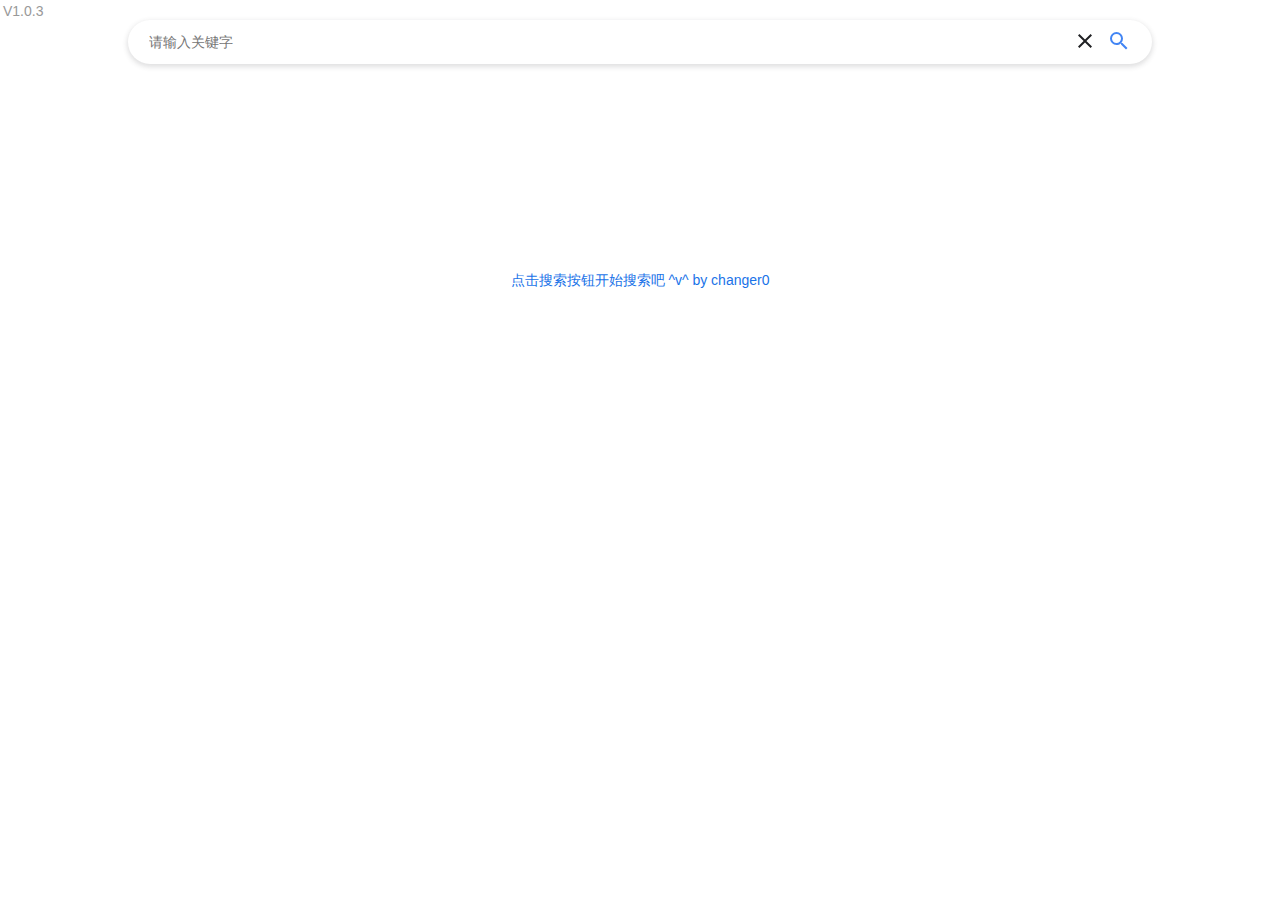
<file: index.html>
<!DOCTYPE html>
<html lang="en">

<head>
    <meta charset="UTF-8">
    <meta http-equiv="X-UA-Compatible" content="IE=edge">
    <meta name="viewport" content="width=device-width, initial-scale=1.0">
    <link rel="shortcut icon" href="images/googleg_standard_color_128dp.png" type="image/x-icon">
    <!-- 禁止页面放大 -->
    <meta content="width=device-width, initial-scale=1.0, maximum-scale=1.0, user-scalable=0;" name="viewport" />
    <title>Google 搜索</title>
    <script src="jquery-3.6.0.min.js"></script>
    <link rel="stylesheet" type="text/css" href="style.css" />

    <!-- 全局直接打开新页面 -->
    <base target="_blank"/>
</head>

<body>
    <span class="v-num"> V1.0.3</span>
    <!-- <span class="author">by changer0</span> -->
    <div class="search-box">
        <input id="input" type="text" placeholder="请输入关键字" autofocus="autofocus">
        <div class="button-icons">
            <div id="clear" style="display: inline-block;" jscontroller="PymCCe" class="BKRPef M2vV3" jsname="RP0xob"
                aria-label="清除" role="button" jsaction="AVsnlb;rcuQ6b:npT2md"
                data-ved="0ahUKEwjo8P64guzxAhWEDd4KHZF3DWsQ05YFCA8"> <span class="ExCKkf z1asCe rzyADb" jsname="itVqKe"
                    role="button" tabindex="0"><svg focusable="false" xmlns="http://www.w3.org/2000/svg"
                        viewBox="0 0 24 24">
                        <path
                            d="M19 6.41L17.59 5 12 10.59 6.41 5 5 6.41 10.59 12 5 17.59 6.41 19 12 13.41 17.59 19 19 17.59 13.41 12z">
                        </path>
                    </svg></span> <span class="ACRAdd"></span>
            </div>
            <button id="doSearch" class="Tg7LZd" jsname="Tg7LZd" aria-label="Google 搜索" type="submit"
                data-ved="0ahUKEwjk8srMuezxAhUTLJQKHazAAjgQ4dUDCA4">
                <div class="FAuhyb"> <span class="z1asCe MZy1Rb"><svg focusable="false"
                            xmlns="http://www.w3.org/2000/svg" viewBox="0 0 24 24">
                            <path
                                d="M15.5 14h-.79l-.28-.27A6.471 6.471 0 0 0 16 9.5 6.5 6.5 0 1 0 9.5 16c1.61 0 3.09-.59 4.23-1.57l.27.28v.79l5 4.99L20.49 19l-4.99-5zm-6 0C7.01 14 5 11.99 5 9.5S7.01 5 9.5 5 14 7.01 14 9.5 11.99 14 9.5 14z">
                            </path>
                        </svg></span> </div>
            </button>

        </div>
    </div>
    <div id="container">
        
    </div>

</body>

<script>
    $(function () {
        console.log("入口函数执行")
        $("#container").html('<div class="center-text">点击搜索按钮开始搜索吧 ^v^  by changer0</div>')
        // 执行搜索
        function doSearch() {
            $("#container").html('<div class="loading"> '+ 
            ' <span></span> ' + 
            ' <span></span> ' + 
            ' <span></span> ' + 
            ' <span></span> ' + 
            ' <span></span> ' + 
            '</div>')
        
            var value = $("#input").val().trim()
            if (value == "") {
                alert("请输入关键字")
            }
            console.log("开始搜索：" + value)
            $.ajax({
                type: 'GET',
                url: "https://service-3g16dd8s-1256519379.hk.apigw.tencentcs.com/release/helloworld-1613704624?q=" +
                    value,
                success: function (data) {
                    // console.log("回调数据： " + data.toString())
                    $("#container").html(data)
                },
                error: function (e) {
                    console.log("回调数据 E： " + JSON.stringify(e))
                }
            });
        }
        $("#clear").on("click", function () {
            console.log("清除")
            $("#input").val("")
        })
        $("#doSearch").on("click", function () {
            doSearch()
        })

        $(document).keyup(function (e) {
            var key = e.which;
            if (key == 13) {
                /*Do something. 调用一些方法*/
                doSearch()
            }
        });
    })
</script>

</html>
</file>
<file: style.css>
*{margin: 0; padding: 0; box-sizing: border-box;}
html,
body,
h1,
input,
select {
    font-family: arial, sans-serif
}

body,
h1 {
    font-size: 14px;
}

h1 {
    font-weight: normal;
    margin: 0;
    padding: 0
}

h3 {
    font-size: medium;
    font-weight: normal;
    margin: 0;
    padding: 0
}

body {
    margin: 0;
    background: #fff;
    color: #202124;
}

a {
    color: #1a0dab;
    text-decoration: none;
    -webkit-tap-highlight-color: rgba(0, 0, 0, .10)
}

a:visited {
    color: #609
}

a:hover {
    text-decoration: underline
}

a:hover h3 {
    text-decoration: underline
}

cite,
cite a:link,
cite a:visited {
    color: #202124;
    font-style: normal
}

button {
    margin: 0
}

ol li {
    list-style: none
}

ol,
ul,
li {
    margin: 0;
    padding: 0
}

input {
    font-size: 14px
}

@-webkit-keyframes qs-timer {
    0% {}
}

html:not(.zAoYTe) [tabindex] {
    outline: 0
}

html:not(.zAoYTe) [href],
html:not(.zAoYTe) button,
html:not(.zAoYTe) iframe,
html:not(.zAoYTe) input,
html:not(.zAoYTe) select,
html:not(.zAoYTe) textarea {
    outline: 0
}

html:not(.zAoYTe) .F0azHf {
    outline: 0
}

.z1asCe {
    display: inline-block;
    fill: currentColor;
    height: 24px;
    line-height: 24px;
    position: relative;
    width: 24px
}

.z1asCe svg {
    display: block;
    height: 100%;
    width: 100%
}

.iUh30 {
    font-size: 14px;
    line-height: 1.3
}

.f {
    color: #70757a;
    line-height: 1.58
}

a.fl:link,
.fl a,
.gl a:link {
    color: #1a0dab
}

.r a.fl {
    font-size: 14px
}

.r {
    font-weight: inherit;
    font-size: small;
    margin: 0;
    line-height: 1.2;
}

.std,
.g {
    font-family: arial, sans-serif;
    font-size: 14px;
}

.g {
    line-height: 1.58;
    text-align: left
}

.s {
    color: #4d5156;
    line-height: 1.54
}

h4.r {
    font-size: small
}

.std {
    line-height: 146%
}

.st {
    line-height: 1.58;
    word-wrap: break-word
}

.st sup {
    line-height: 0.9
}

.ChOqnd,
.ChOqnd a {
    color: #70757a !important;
    text-decoration: none
}

.ChOqnd a:hover {
    text-decoration: underline
}

.ChOqnd {
    font-size: 11px !important;
}

.vk_c a {
    text-decoration: none
}

.vk_gn {
    color: #1e8e3e !important
}

.vk_rd {
    color: #ea4335 !important
}

.vk_gy {
    color: #70757a !important
}

.vk_bk {
    color: #222
}

.dDoNo {
    font-weight: lighter !important;
    font-size: xx-large !important;
}

.vk_h {
    font-weight: lighter !important;
    font-size: x-large !important;
}

.vk_sh {
    font-weight: lighter !important;
    font-size: medium !important;
}

.Uekwlc {
    font-weight: lighter !important;
    font-size: 14px;
}

.Uekwlc {
    line-height: 1.8
}

#res h3,
#botstuff h3 {
    font-size: 20px;
    line-height: 1.3;
}

a.a-no-hover-decoration:hover {
    text-decoration: none
}

.g,
.KIy09e {
    /* width: 600px; */
    margin-top: 0;
    margin-bottom: 30px;
    padding: 0 30px;
}

.s {
    max-width: 48em
}

.iUh30 {
    padding-top: 1px;
}

.di8g3 {
    padding: 6px 8px;
}

#center_col .di8g3 {
    margin: 0 -35px 0 -8px;
    padding: 6px 20px 0
}

#rhs .di8g3 {
    margin-left: 2px;
    padding-bottom: 5px;
    padding-top: 5px
}

.FzvWSb {
    margin-bottom: 5px
}

.vk_c {
    position: relative;
    line-height: 1.8;
    padding: 20px 16px 24px;
    background-color: #fff;
    width: 618px;
}

#rhs .fIcnad {
    border: none;
    margin-left: 0
}

.vk_c,
#rhs .fIcnad {
    border-radius: 8px;
    border: 1px solid #dfe1e5;
    box-shadow: none
}

.vk_c .vk_c {
    border-radius: 0;
    box-shadow: none;
    background-color: transparent;
    border: 0;
    box-shadow: none;
    margin: 0;
    padding: 0;
    position: static
}

.vkc_np {
    margin-left: -16px;
    margin-right: -16px
}

.WIDPrb {
    padding-left: 16px
}

.iiFzhd {
    padding-right: 16px
}

.vk_gbt {
    border-top: 1px solid #ebebeb
}

.vk_spc {
    height: 16px;
    width: 100%
}

.pVFdhc {
    background-color: #ebebeb;
    height: 1px
}

.vk_tbl {
    border-collapse: collapse
}

.vk_tbl td {
    padding: 0
}

#rso {
    margin-top: 6px
}

.vk_arc {
    border-top: 1px solid #ebebeb;
    cursor: pointer;
    height: 0;
    margin-bottom: -19px;
    overflow: hidden;
    padding: 20px 0;
    text-align: center
}

.vk_ard {
    top: -11px
}

.vk_aru {
    bottom: -6px
}

.vk_ard,
.vk_aru {
    background-color: #DFE1E5;
    margin-left: auto;
    margin-right: auto;
    position: relative;
    height: 6px;
    width: 64px
}

.vk_ard:after,
.vk_ard:before,
.vk_aru:after,
.vk_aru:before {
    content: ' ';
    height: 0;
    left: 0;
    position: absolute;
    width: 0;
    border-left: 32px solid rgba(255, 255, 255, 0);
    border-right: 32px solid rgba(255, 255, 255, 0)
}

.vk_ard:before {
    border-top: 16px solid #DFE1E5;
    top: 6px
}

.vk_aru:before {
    border-bottom: 16px solid #DFE1E5;
    bottom: 6px
}

.vk_ard:after {
    top: 0;
    border-top: 16px solid #fff
}

.vk_aru:after {
    bottom: 0;
    border-bottom: 16px solid #fff
}

.jC7Epd.vk_ard,
.jC7Epd.vk_aru {
    background-color: #202124
}

.jC7Epd.vk_ard:before {
    border-top-color: #202124
}

.jC7Epd.vk_aru:before {
    border-bottom-color: #202124
}

.xpdclps,
.xpdxpnd {
    overflow: hidden
}

.xpdclps,
.xpdxpnd {
    -webkit-transition: max-height 0.3s
}

.xpdxpnd,
.xpdopen .xpdclps,
.xpdopen .xpdxpnd.xpdnoxpnd {
    max-height: 0
}

.xpdopen .xpdxpnd {
    max-height: none
}

.xpdopen .xpdbox .xpdxpnd,
.xpdopen .xpdbox.xpdopen .xpdclps {
    max-height: 0
}

.xpdopen .xpdbox.xpdopen .xpdxpnd,
.xpdopen .xpdbox .xpdclps {
    max-height: none
}

.xpdclose .k5nfEc {
    display: none
}

.fp-i .SzDvzc {
    display: none
}

.fp-f {
    bottom: 0;
    height: auto;
    left: 0;
    position: fixed !important;
    right: 0;
    top: 0;
    width: auto;
    z-index: 127
}

.fp-h:not(.fp-nh):not(.goog-modalpopup-bg):not(.goog-modalpopup) {
    display: none !important
}

.fp-zh.fp-h:not(.fp-nh):not(.goog-modalpopup-bg):not(.goog-modalpopup) {
    display: block !important;
    height: 0;
    overflow: hidden;
    transform: translate3d(0, 0, 0);
    transform: translate3d(0, 0, 0)
}

.fp-i .fp-c {
    display: block;
    min-height: 100vh
}

li.fp-c {
    list-style: none
}

.fp-w {
    box-sizing: border-box;
    left: 0;
    margin-left: auto;
    margin-right: auto;
    max-width: 1217px;
    right: 0
}

.ellip {
    overflow: hidden;
    text-overflow: ellipsis;
    white-space: nowrap
}

.Jb0Zif .BDNLRc {
    margin: 16px 16px -11px
}

.gl:visited {
    color: #666
}

.RUXr2d {
    display: inline
}

.MTB56 {
    margin-right: 12px;
    vertical-align: middle
}

.qpGQpf {
    clear: both;
    padding-top: 6px
}

.tcPEUc .MTB56 {
    display: none
}

.uo4vr {
    color: #70757a;
    line-height: 1.58
}

.IjZ7ze {
    display: inline-block;
    color: #70757a;
    font-size: 12px;
    line-height: 1.34;
    white-space: nowrap
}

.P1usbc {
    display: table;
    white-space: nowrap;
    margin: 5px 0;
    line-height: 1.58;
    color: #70757a
}

.G1Rrjc {
    display: table-cell;
    padding-left: 15px;
    vertical-align: baseline
}

.i4vd5e {
    display: table-cell
}

.wrBvFf {
    overflow: hidden;
    text-overflow: ellipsis
}

.VNLkW {
    display: table-row;
    vertical-align: top
}

.h7mcFf {
    color: #70757a
}

.k6DEPe {
    display: table-row;
    width: 100%
}

.TXwUJf {
    color: #70757a
}

.PcHvNb {
    position: absolute
}

.N3nEGc {
    background-color: #fff;
    float: left;
    margin-top: 4px
}

.wEQKyf.N3nEGc {
    float: right;
    margin: 7px 0 5px 12px
}

.wEQKyf.Ik9SRc.N3nEGc {
    margin: 2px 0 0 0
}

.Ixi80c {
    margin-top: 0
}

.i0PvJb {
    background-color: #000
}

.mWTy7c {
    border-top-left-radius: 2px;
    bottom: 0;
    font-size: 11px;
    font-weight: bold;
    padding: 1px 3px;
    position: absolute;
    right: 0;
    text-align: right;
    text-decoration: none;
    background-color: rgba(0, 0, 0, .70);
    color: #fff
}

.rGhul {
    display: block;
    position: relative;
    overflow: hidden
}

.rGhul:focus {
    outline-style: solid;
    outline-width: 2px
}

.TbwUpd a.fl {
    font-size: 14px
}

.TQc1id .qLRx3b {
    font-size: 14px;
    line-height: 1.58
}

.TbwUpd {
    display: inline-block;
    padding-bottom: 2px;
    padding-top: 1px;
    -webkit-text-size-adjust: none
}

.NJjxre {
    position: absolute;
    left: 0;
    top: 0
}

.OhScic {
    margin: 0px
}

.zsYMMe {
    padding: 0px
}

.GHDvEf,
.GHDvEf:hover,
.GHDvEf.selected,
.GHDvEf.selected:hover {
    display: inline-block;
    background-color: #fff;
    height: 12px;
    margin-top: 1px;
    -webkit-user-select: none;
    width: 13px
}

.action-menu .gTl8xb {
    border-color: #202124 transparent;
    margin-top: -3px;
    margin-left: 3px;
    left: 0;
    border-color: #70757a transparent
}

.action-menu {
    display: inline;
    margin: 0 3px;
    position: relative;
    -webkit-user-select: none;
    margin-top: 1px;
    vertical-align: middle
}

.action-menu-panel {
    position: absolute;
    left: 0;
    top: 12px;
    visibility: hidden;
    background: #fff;
    border: 1px solid rgba(0, 0, 0, .20);
    font-size: 13px;
    white-space: nowrap;
    z-index: 3;
    -webkit-transition: opacity 0.218s;
    box-shadow: 0 2px 4px rgba(0, 0, 0, .2)
}

.action-menu-item {
    cursor: pointer;
    -webkit-user-select: none
}

.action-menu-item:hover {
    background-color: #f8f9fa
}

#rcnt .action-menu-item a.fl,
.action-menu-item a.fl {
    color: #3c4043;
    display: block;
    padding: 7px 18px;
    text-decoration: none;
    outline: 0
}

.action-menu-panel:focus,
.action-menu-item:focus,
.action-menu-item a:focus {
    outline: none
}

.action-menu-item {
    -webkit-user-select: none
}

.action-menu-item.selected {
    background-color: #f8f9fa
}

.Uo8X3b {
    clip: rect(1px, 1px, 1px, 1px);
    height: 1px;
    overflow: hidden;
    position: absolute;
    white-space: nowrap;
    width: 1px;
    z-index: -1000;
    -webkit-user-select: none
}

#rhs {
    float: left;
    min-width: 268px;
    display: block;
    position: relative;
    padding-bottom: 15px;
    margin-left: 892px;
    padding-right: 8px
}

@media (min-width:1459px) and (max-width:1539px) {
    #rhs {
        margin-left: calc(50vw + 163px)
    }
}

@media (min-width:1539px) {
    #rhs {
        margin-left: 932px
    }
}

#rhs .scrt.VjDLd,
#rhs table.VjDLd {
    border: 0
}

#rhs .VjDLd {
    border: 1px solid #f8f9fa;
    padding-left: 17px;
    padding-right: 16px;
    position: relative;
    width: 369px;
    box-sizing: border-box
}

#rhs.hSOk2e .VjDLd {
    width: 369px
}

#center_col .rhsl5 {
    display: none
}

#rhs.rhstc4 .VjDLd {
    width: 369px
}

#rhs.rhstc5 .VjDLd {
    width: 457px
}

.rhstc4 .rhsg4 {
    background: none !important;
    display: none !important
}

.rhstc5 .rhsl5 {
    background: none !important;
    display: none !important
}

.gke0pe {
    min-width: 1261px
}

.GLcBOb {
    color: #70757a;
    font-size: 14px;
    font-family: Google Sans, arial, sans-serif;
    border-bottom: 1px solid #ebebeb;
    margin-top: -21px;
    position: relative;
    z-index: 126
}

#hdtb-msb {
    position: relative;
    white-space: nowrap;
    align-items: baseline;
    display: flex;
    -ms-flex-pack: justify;
    float: left;
    justify-content: space-between;
    min-width: 832px;
}

.MUFPAc {
    display: inline;
    margin-left: 169px;
}

.MbEPDb {
    vertical-align: text-bottom;
    margin-left: -4px
}

.hdtb-mitem .GOE98c,
.hdtb-mitem a,
.hdtb-mitem.hdtb-msel,
.t2vtad {
    color: #5f6368;
    text-decoration: none;
    display: inline-block;
    padding: 0 12px;
    padding: 8px 16px 8px 16px;
    padding: 17px 12px 11px 10px;
}

.hdtb-mitem {
    height: 16px;
    line-height: 16px;
    margin: 11px 1px 0;
    display: inline-block
}

.hdtb-mitem a:active {
    color: #1a73e8
}

.hdtb-mitem.hdtb-msel {
    color: #1a73e8;
}

.cCvmNd .hdtb-mitem.hdtb-msel {
    border-bottom: none
}

.hdtb-mitem.hdtb-msel:hover {
    cursor: pointer
}

.hdtb-mitem.hdtb-msel:active {
    background: none
}

.hdtb-mitem a {
    color: #5f6368
}

#hdtb-msb>.hdtb-mitem:first-child {
    margin-left: 180px
}

.t2vtad {
    border: 1px solid transparent;
    text-align: center;
    border-radius: 2px;
    line-height: 19px;
    cursor: pointer;
    margin-left: -1px;
    padding: 4px 11px;
    margin-right: -11px;
}

.t2vtad:not(.hdtb-tl-sel):hover {
    box-shadow: 0 1px 1px rgba(0, 0, 0, 0.1);
    -webkit-transition: all 0.0s;
    background-color: #f8f9fa;
    background-image: -webkit-linear-gradient(top, #f8f9fa, #f8f9fa);
    background-image: -webkit-gradient(linear, left top, left bottom, from(#f8f9fa), to(#f8f9fa));
    border: 1px solid #dadce0;
    color: #202124
}

.t2vtad:active,
.t2vtad:not(.hdtb-tl-sel):hover:active {
    background-color: #f8f9fa;
    background-image: -webkit-linear-gradient(top, #f8f9fa, #f8f9fa);
    background-image: -webkit-gradient(linear, left top, left bottom, from(#f8f9fa), to(#f8f9fa));
    box-shadow: inset 0 1px 2px rgba(0, 0, 0, 0.1)
}

.YTDezd {
    background: #1a73e8;
    height: 3px;
    margin-top: 11px;
}

.bmaJhd {
    margin-right: 5px;
    vertical-align: text-bottom
}

[dir='ltr'],
[dir='rtl'] {
    unicode-bidi: -webkit-isolate;
    unicode-bidi: isolate
}

bdo[dir='ltr'],
bdo[dir='rtl'] {
    unicode-bidi: bidi-override;
    unicode-bidi: -webkit-isolate-override;
    unicode-bidi: isolate-override
}

.GyAeWb {
    position: relative;
    margin-top: 0px;
    clear: both;
}

.eqAnXb {
    font-size: medium;
    font-weight: normal;
    line-height: 1.2;
}

.main {
    width: 100%;
}

.e9EfHf {
    font-family: arial, sans-serif;
    clear: both;
    min-width: 833px;
    margin-left: 0;
    padding-top: 20px;
    box-sizing: border-box;
    position: relative;
    min-height: 100vh;
}

.D6j0vc {
    float: left;
    width: 0
}

.gXmnc {
    clear: both;
    position: relative;
    margin-left: 180px;
    width: 652px
}

.D6j0vc,
.big .D6j0vc {
    max-width: 1539px
}

.CvDJxb {
    min-width: 1261px;
    z-index: 128
}

.dodTBe {
    height: 65px;
    margin: 6px 0 4px
}

.appbar {
    background: #fff;
    min-width: 1261px;
    -webkit-box-sizing: border-box;
    width: 100%
}
.gL9Hy {
    font-size: 18px
}

.spell_orig {
    font-size: 15px
}

.p64x9c {
    padding-top: 6px;
    margin: 5px 0 30px 0
}

.card-section.KDCVqf {
    font-size: medium
}

.ULSxyf {
    margin-bottom: 44px;
    padding: 0 20px;
    display: none !important;
}

.hlcw0c {
    margin-bottom: 44px
}

.tF2Cxc {
    position: relative
}

.IsZvec,
.GELlw {
    /* max-width: 48em; */
    color: #4d5156;
    line-height: 1.58
}

.VwiC3b {
    word-wrap: break-word
}

.VwiC3b sup {
    line-height: 0.9
}

.yuRUbf {
    font-weight: normal;
    font-size: small;
    line-height: 1.2
}

.FyYA1e {
    margin: 5px 0
}

a:hover h3.LC20lb {
    text-decoration: underline
}

.LC20lb {
    display: inline-block;
    line-height: 1.3;
    margin-bottom: 3px;
}

.DKV0Md {
    padding-top: 9px;
    padding-top: 10px
}

.VjDLd .TieM1d .tjvcx,
.IVvPP .tjvcx,
.kno-kp .tjvcx,
.VjDLd .kp-wholepage-osrp .tjvcx,
#rhs .ss6qqb .tjvcx {
    display: inline-block;
    height: 19px;
    overflow-y: hidden
}

.qzEoUe {
    color: #202124;
    white-space: -webkit-nowrap
}

.dyjrff {
    color: #5f6368
}

.B6fmyf {
    position: absolute;
    top: 0;
    height: 0;
    visibility: hidden;
    white-space: nowrap
}

.eFM0qc {
    display: inline-block;
    padding-bottom: 2px;
    padding-top: 1px;
    padding-left: 2px;
    visibility: visible
}

.gTl8xb {
    border-color: #70757a transparent;
    border-style: solid;
    border-width: 5px 4px 0 4px;
    width: 0;
    height: 0;
    margin-left: -2px;
    top: 50%;
    margin-top: -2px;
    position: absolute
}

.MUxGbd {
    padding-top: 0px;
    margin-bottom: 0px
}

.lyLwlc {
    color: #202124
}

.yDYNvb.lyLwlc {
    color: #4d5156
}

.yDYNvb.lyLwlc b {
    color: #5f6368
}

.lEBKkf {
    display: -webkit-box;
    -webkit-box-orient: vertical;
    overflow: hidden
}

sup,
sub {
    vertical-align: baseline;
    position: relative;
    top: -0.4em
}

sub {
    top: 0.4em
}

.OSrXXb {
    text-overflow: ellipsis;
    overflow: hidden
}

.wFMWsc {
    padding-left: 15px
}

.wFMWsc.JCsJK {
    padding-left: 0
}

.rEYMH {}

.dvDNH {
    color: #70757a;
    font-weight: bold;
}

.gyWzne {
    color: #70757a;
}

.IThcWe {
    display: table;
    table-layout: fixed;
    white-space: normal;
    line-height: 1.58;
    width: 100%
}

.YgpRwf {
    display: table-row;
    vertical-align: top;
    white-space: nowrap
}

.wFMWsc {
    display: table-cell;
    vertical-align: bottom
}

.jYOxx {
    margin-top: 0px
}

.HiHjCd {
    color: #70757a
}

.uVMCKf {
    overflow: visible;
    box-shadow: none;
    border: none;
    margin-top: 0;
    margin-bottom: 38px
}

.aNytqb.uVMCKf {
    margin-bottom: 46px
}

div.ULSxyf:first-of-type .uVMCKf.aNytqb {
    margin-top: 11px
}

.ClpmGe {
    position: relative;
    display: flex;
    flex-direction: row;
    justify-content: space-between;
    align-items: baseline
}

.uPYAZc {
    color: #202124;
    display: inline-block;
    font-family: arial, sans-serif;
    font-size: 20px;
    height: 26px;
    letter-spacing: 0.3px;
    line-height: 1.3;
    padding-bottom: 8px;
}

.e4xoPb {
    position: relative;
    padding-bottom: 18px
}

.aNytqb .e4xoPb {
    padding-bottom: 0
}

.rKnmn {
    background: transparent;
    border-radius: 8px;
    border: 1px solid #dfe1e5;
    pointer-events: none;
    position: absolute;
    transform-origin: top;
    width: calc(100% - 2px);
    height: 100%;
    z-index: 1
}

.aNytqb .rKnmn {
    border: unset;
    border-radius: 0;
    border-top: 1px solid #ecedef
}

.RzdJxc {
    border-top: 1px solid #ddd;
    position: relative;
}

.aEkOAd {
    position: relative;
    top: 2px;
    z-index: 2;
    height: 30px
}

.aNytqb .aEkOAd {
    top: 0
}

.iJ1Kvb {
    display: inline-block;
    line-height: 24px
}

.GmE3X {
    color: #202124;
    display: inline-block;
    margin-right: 12px;
    position: relative;
    top: -3px
}

#center_col #res .GmE3X {
    font-size: 22px
}

#center_col #res .GmE3X {
    line-height: 28px
}

#center_col .GmE3X {
    max-width: 608px;
    overflow: hidden;
    text-overflow: ellipsis;
    vertical-align: text-top;
    white-space: nowrap
}

.iv236 {
    color: #70757a;
    display: inline-block;
    margin-right: 12px
}

.LYyupc {
    display: flex;
    flex-direction: column;
    position: relative
}

.DKVOTc {
    flex: 1;
    display: flex;
    overflow: hidden;
    height: 94px;
    transition: height 0.3s
}

.gRRYbd {
    align-items: center;
    flex-direction: row;
    border-radius: 5px;
    box-sizing: border-box;
    display: flex;
    margin: 10px 0 8px 20px;
    overflow: hidden;
    position: relative;
    height: 70px;
    width: 124px;
}

.VRHLhb .gRRYbd {
    margin: 12px 0
}

.pu3cSc {
    flex-direction: column;
    flex-grow: 1;
    justify-content: space-between;
    box-sizing: border-box;
    display: flex;
    padding: 10px 16px 12px 16px;
    height: 90px
}

.VRHLhb .pu3cSc {
    height: 94px;
    padding: 12px 0 12px 20px
}

.DIdn9 {
    display: flex;
    flex: 1
}

.DIdn9:hover {
    background-color: #f8f9fa
}

.DIdn9:hover .bnPxd {
    text-decoration: underline
}

#rcnt a.DIdn9:hover {
    text-decoration: none
}

.bnPxd {
    align-items: center;
    display: flex
}

.s4sxYc {
    -webkit-box-orient: vertical;
    -webkit-line-clamp: 2;
    flex-grow: 1;
    display: -webkit-box;
    font-size: 16px;
    height: auto;
    line-height: 18px;
    overflow: hidden;
    text-overflow: ellipsis
}

.zmpBhc {
    color: #70757a;
    margin-top: 14px
}

.VRHLhb .zmpBhc {
    margin-top: 0
}

.w1xAvb {
    display: block;
    max-width: 100%;
    overflow: hidden;
    text-overflow: ellipsis;
    white-space: nowrap
}

.w1xAvb,
.w1xAvb cite {
    font-size: 14px;
    line-height: 22px
}

.wfczg {
    color: #70757a;
    font-size: 14px
}

.NqpkQc {
    background-color: #000;
    height: 100%;
    left: 0;
    opacity: 0.03;
    position: absolute;
    top: 0;
    width: 100%
}

.i5w0Le {
    color: #fff;
    left: 50%;
    opacity: 0.87;
    position: absolute;
    top: 46%;
    transform: translate(-50%, -50%)
}

.R4Cuhd {
    bottom: 0;
    display: flex;
    flex: 1;
    height: 16px;
    left: 8px;
    position: absolute
}

.z9RGvc {
    height: 100%;
    left: 0;
    overflow: hidden;
    position: absolute;
    top: 0;
    width: 100%;
    z-index: 0
}

.ZWiQ5 {
    bottom: 0;
    display: flex;
    flex-direction: column;
    left: 0;
    position: absolute;
    width: 100%
}

.lR1utd {
    display: flex;
    margin-bottom: 6px;
    position: relative;
    width: 100%;
    height: 18px
}

g-img {
    display: block;
    height: 100%
}

.rISBZc {
    display: block;
    border: 0
}

.Woharf {
    position: absolute;
    height: 16px;
    bottom: 8px;
    left: 16px;
    transform: translateZ(0);
    z-index: 2;
}

.J1mWY {
    background-color: rgba(0, 0, 0, .54);
    border-radius: 8px;
    color: #fff;
    font-family: arial, sans-serif-medium, sans-serif;
    font-size: 12px;
    line-height: 14px;
    padding: 1px 8px;
    text-align: center
}

.SenEzd {
    padding-top: 8px;
    padding: 0;
    margin-top: -32px
}

.SenEzd.TXKQpd {
    margin-top: 0
}

.mIKy0c {
    cursor: pointer;
    display: block;
    font-weight: 400;
    line-height: 18px;
    overflow: hidden;
    text-overflow: ellipsis;
    white-space: nowrap
}

.mIKy0c.dGWpb {
    overflow: visible
}

.EZRelc {
    color: rgba(0, 0, 0, .54);
    float: left;
    margin: -2px 24px -2px 0
}

.wUrVib {
    color: rgba(0, 0, 0, .87);
    overflow: hidden;
    text-overflow: ellipsis;
    white-space: nowrap;
    width: auto
}

.mIKy0c {
    font-size: 16px;
    line-height: 1.43
}

.EZRelc {
    color: #1a0dab;
    flex: none;
    margin-right: 8px
}

.wUrVib {
    color: #1a0dab;
    white-space: initial
}

g-more-link a.Q2MMlc {
    align-items: center;
    display: flex
}

g-more-link.dGWpb {
    cursor: initial;
    text-align: center
}

g-more-link.dGWpb a.Q2MMlc {
    display: inline-block;
    pointer-events: none
}

.MXl0lf {
    background: #fff;
    border: 1px solid #dadce0;
    box-sizing: border-box;
    cursor: pointer;
    display: inline-block;
    font-size: 14px;
    line-height: 20px;
    pointer-events: auto;
    position: relative;
    width: 300px;
    padding: 7px 11px;
    height: 36px;
    border-radius: 18px;
}

.MXl0lf:hover {
    background: #fafafa;
}

.pb5vrc {
    background-color: #dadce0;
    border: 0;
    height: 1px;
    left: 0;
    margin-top: 18px;
    position: absolute;
    width: 100%
}

.MXl0lf .EZRelc {
    left: 12px;
    margin-top: 0;
    position: absolute;
    height: 20px;
    width: 20px;
}

.MXl0lf .wUrVib {
    display: inline-block;
    max-width: 220px;
    white-space: nowrap;
}

.MXl0lf {
    font-family: arial, sans-serif-medium, sans-serif
}
.v-num{
    position: absolute;
    left: 3px;
    top: 3px;
    color: #999;
}
.center-text {
    text-align: center;
    margin-top: 15%;
    color: #1a73e8;
}
/* .author{
    position: absolute;
    right: 3px;
    top: 3px;
    color: #999;
} */
.search-box{
    position: fixed;
    top: 20px;
    left: 50%;
    transform: translateX(-50%);
    display: flex;
    flex-direction: row;
    justify-content: space-between;
    border: 1px solid transparent;
    box-shadow: 0 2px 5px 1px rgb(64 60 67 / 16%);
    height: 39px;
    border-radius: 24px;
    z-index: 3;
    width: 80%;
    height: 44px;
    padding: 0 20px;
    box-sizing: border-box;
    background: #fff;
}
.search-box input{
    width: 100%;
    border:  none;
    outline: none;
}

.search-box button{
    margin-left: 10px;
    border: none;
    background: transparent;
    color: #4285f4;
}
.button-icons{
    display: flex;
    flex-direction: row;
    align-items: center;
}
#container{
    padding:  80px 0;
    margin-top: 0;
    white-space: wrap;
    box-sizing: border-box;
}

.loading{
    width: 80px;
    height: 40px;
    margin: 0 auto;
    margin-top:100px;
}

/* Loading */
.loading span{
    display: inline-block;
    width: 8px;
    height: 100%;
    border-radius: 4px;
    background: lightgreen;
    -webkit-animation: load 1s ease infinite;
}
@-webkit-keyframes load{
    0%,100%{
        height: 40px;
        background: lightgreen;
    }
    50%{
        height: 70px;
        margin: -15px 0;
        background: lightblue;
    }
}
.loading span:nth-child(2){
    -webkit-animation-delay:0.2s;
}
.loading span:nth-child(3){
    -webkit-animation-delay:0.4s;
}
.loading span:nth-child(4){
    -webkit-animation-delay:0.6s;
}
.loading span:nth-child(5){
    -webkit-animation-delay:0.8s;
}

/* 额外做的适配 */
img {
    width: 100%
}

.KFFQ0c {
    width: 100% !important;
}

.G1Rrjc {
    display: none !important;
    padding-left: 15px;
    vertical-align: baseline;
}

.BYM4Nd table {
    display: none !important;
}
</file>
